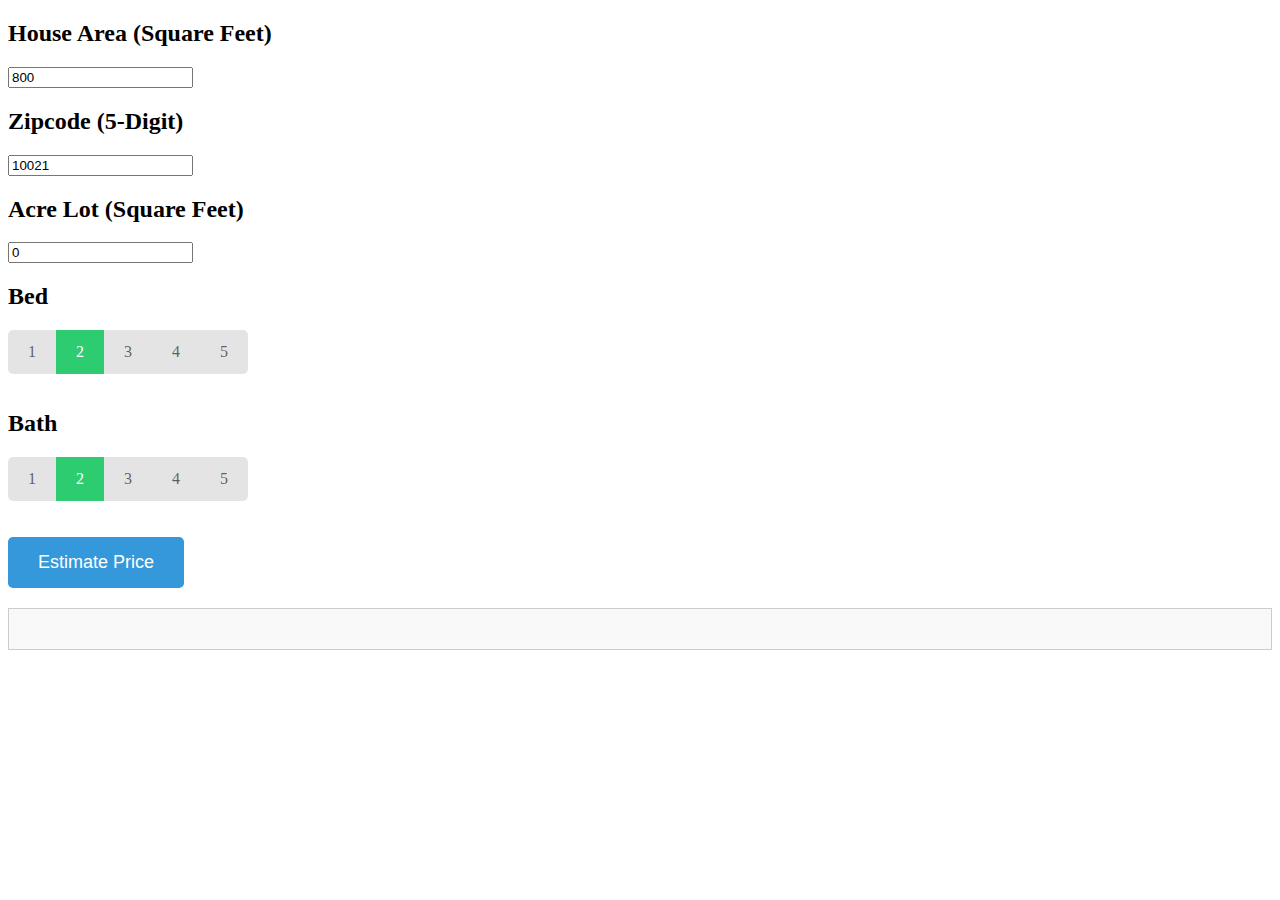
<file: index.html>
<!DOCTYPE html>
<html>
<head>
        <title> US Northeast Real Estate Price Prediction  </title>
        <script src="https://ajax.googleapis.com/ajax/libs/jquery/3.4.1/jquery.min.js"></script>

        <script>
            function getBathValue() {
    var uibath = document.getElementsByName("uibath");
    for (var i in uibath) {
        if (uibath[i].checked) {
            return parseInt(uibath[i].value);
        }
    }
    return -1;
}

function getBedValue() {
    var uibed = document.getElementsByName("uibed");
    for (var i in uibed) {
        if (uibed[i].checked) {
            return parseInt(uibed[i].value);
        }
    }
    return -1;
}
        function onClickedEstimatePrice() {
    console.log("Estimate price button clicked");
    var sqft = parseFloat(document.getElementById("uiSqft").value);
    var zipcode = parseFloat(document.getElementById("uizipcode").value);
    var bed = getBedValue();
    var bath = getBathValue();
    var acre_lot=parseFloat(document.getElementById("uiacrelot").value);
    var estPrice = document.getElementById("uiEstimatedPrice");
    var url = "http://127.0.0.1:5000/get_estimated_price";
    $.post(url, {
        bed: bed,
        bath: bath,
        acre_lot: acre_lot,
        house_size: sqft,
        zip_code: zipcode
    }, function(data, status) {
        console.log(data.estimated_price)
        var popup = document.getElementById('uiEstimatedPrice');
        popup.style.display = 'block';
        document.getElementById('estimatedPrice').innerText = 'Estimated Price: $' + data.estimated_price;
        displayEstimatedPrice(data.estimated_price);
        console.log(status);
    });
}
            </script> 
        
        <link rel="stylesheet" href="app.css">
       
</head>
<body>
    <div class="img"></div>
    <form class="form">
        <h2> House Area (Square Feet)</h2>
        <input class="area floatlabel" type="number" id="uiSqft" class="floatlabel" name="Squareft" value="800">
        <h2> Zipcode (5-Digit)</h2>
        <input class="zipcode floatlabel" type="number" id="uizipcode" class="floatlabel" name="5digit" value="10021">
        <h2> Acre Lot (Square Feet)</h2>
        <input class="acrelot floatlabel" type="number" id="uiacrelot" class="floatlabel" name="ft" value="0">
        <h2> Bed</h2>
        <div class="switch-field">
            <input type="radio" id="radio-bed-1" name="uibed" value="1"/>
            <label for="radio-bed-1">1</label>
            <input type="radio" id="radio-bed-2" name="uibed" value="2" checked/>
            <label for="radio-bed-2">2</label>
            <input type="radio" id="radio-bed-3" name="uibed" value="3"/>
            <label for="radio-bed-3">3</label>
            <input type="radio" id="radio-bed-4" name="uibed" value="4"/>
            <label for="radio-bed-4">4</label>
            <input type="radio" id="radio-bed-5" name="uibed" value="5"/>
            <label for="radio-bed-5">5</label>
        </div>
    </form>
    <form class="form">
        <h2> Bath</h2>
        <div class="switch-field">
            <input type="radio" id="radio-bath-1" name="uibath" value="1"/>
            <label for="radio-bath-1">1</label>
            <input type="radio" id="radio-bath-2" name="uibath" value="2" checked/>
            <label for="radio-bath-2">2</label>
            <input type="radio" id="radio-bath-3" name="uibath" value="3"/>
            <label for="radio-bath-3">3</label>
            <input type="radio" id="radio-bath-4" name="uibath" value="4"/>
            <label for="radio-bath-4">4</label>
            <input type="radio" id="radio-bath-5" name="uibath" value="5"/>
            <label for="radio-bath-5">5</label>
        </div>
            <button class="submit" onclick=onClickedEstimatePrice() type="button">Estimate Price</button>
            <div id="uiEstimatedPrice" class="result"> <h2></h2></div>
            <div id="popup" class="popup">
                <span id="estimatedPrice"></span>
            </div>
        </body>
</html>
</file>
<file: app.css>
@import url(https://fonts.googleapis.com/css?family=Roboto:300);

/* Styles for the switch-field */
.switch-field {
    display: flex;
    margin-bottom: 36px;
    overflow: hidden;
}

.switch-field input {
    position: absolute !important;
    clip: rect(0, 0, 0, 0);
    height: 1px;
    width: 1px;
    border: 0;
    overflow: hidden;
}

/* Styles for the labels within the switch-field */
.switch-field label {
    background-color: #e4e4e4;
    color: rgba(0, 0, 0, 0.6);
    font-size: 16px;
    line-height: 1.5;
    padding: 10px 20px;
    transition: all 0.3s ease;
    cursor: pointer;
}

.switch-field input:checked + label {
    background-color: #2ecc71;
    color: #ffffff;
}

.switch-field label:first-of-type {
    border-radius: 5px 0 0 5px;
}

.switch-field label:last-of-type {
    border-radius: 0 5px 5px 0;
}

.switch-field label:hover {
    background-color: #dcdcdc;
}

/* Styles for the 'Estimate Price' button */
.submit {
    background-color: #3498db;
    color: #ffffff;
    padding: 15px 30px;
    font-size: 18px;
    border: none;
    cursor: pointer;
    border-radius: 5px;
}

.submit:hover {
    background-color: #2980b9;
}
#uiEstimatedPrice {
    padding: 10px;
    background-color: #f9f9f9;
    border: 1px solid #ccc;
    margin-top: 20px;
}

#uiEstimatedPrice h2 {
    font-size: 24px;
    color: #333;
}
</file>
